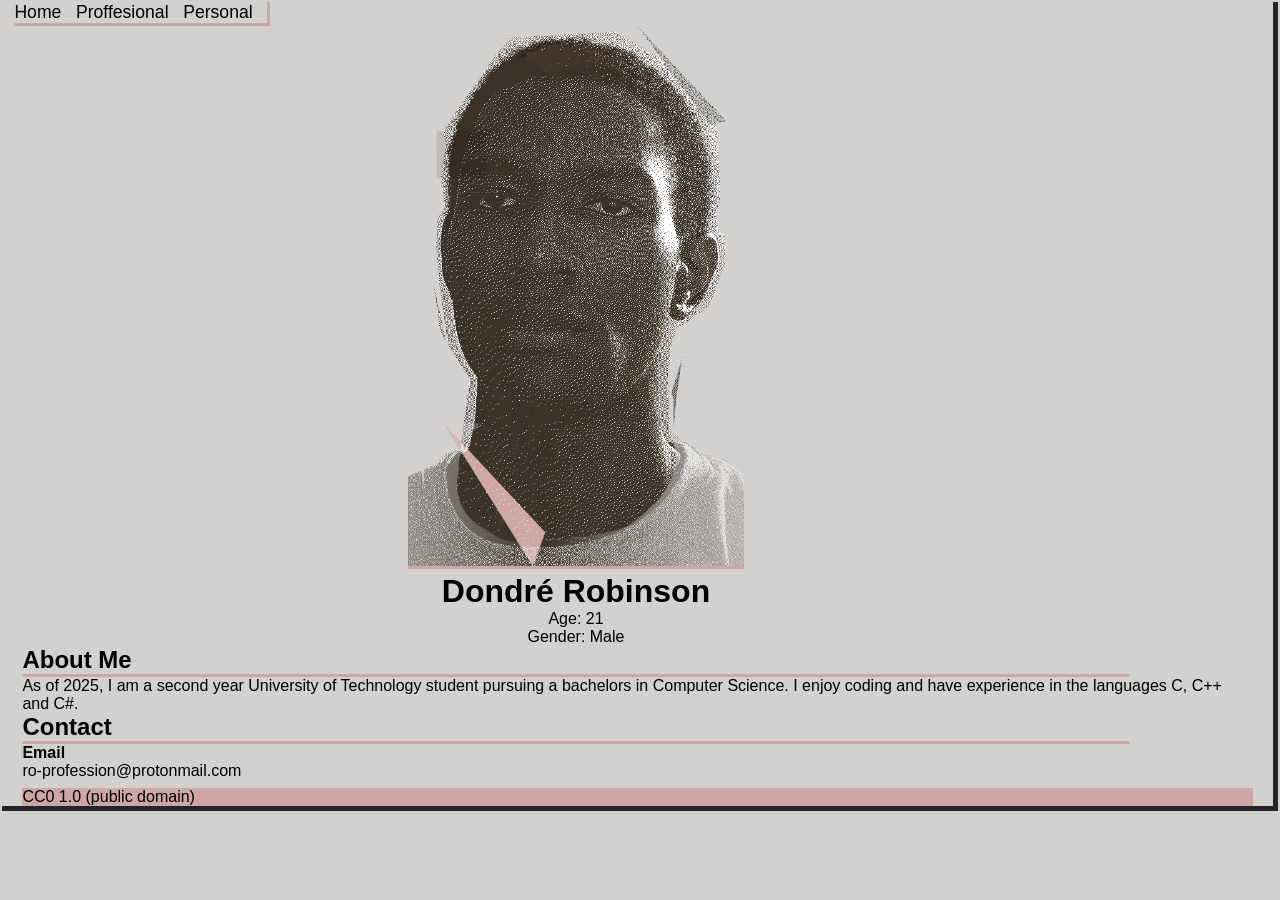
<file: index.html>
<!-- Dondre Robinson ID:2405433  -->
<!DOCTYPE html>
<html lang="en">
<head>
    <meta charset="UTF-8">
    <meta name="viewport" content="width=device-width, initial-scale=1.0">
    <title>Portfolio</title>
    <link rel="stylesheet" href="./styles.css"/>
    <link rel="icon" type="image/x-icon" href="./assets/ico.svg">
</head>
<body>
    <header>
        <nav>
            <ul>
                <li> <a href="./index.html">Home</a> </li>
                <li id="pro"> <a href="./codes/resume.html">Proffesional</a> </li>
                <li> <a href="./codes/personal.html">Personal</a> </li>
            </ul>
        </nav>
    </header>
    <div class="wrapper">

    <div class="holder">
        <a href="mailto:ro-profession@protonmail.com" target="_blank">
            <img class="pic" src="./assets/pic.png" alt="portrait image"/>
        </a>
    <h1>Dondré Robinson</h1>
    <p>Age: 21</p>
    <p>Gender: Male</p>
</div>

    <section>
        <h2>About Me</h2>
        <p>
        As of 2025, I am a second year University of Technology student pursuing a bachelors in Computer Science.
        I enjoy coding and have experience in the languages C, C++ and C#.
</p>
       
        <h2>Contact</h2>
        <a href="mailto:ro-profession@protonmail.com" target="_blank" style="font-weight: bold;">Email</a><p>ro-profession@protonmail.com</p>
    </section>
        <footer>
        <p>CC0 1.0 (public domain)</p>
    </footer>
    </div>

</body>
</html>
<!-- Dondre Robinson ID: 2405433 -->
</file>
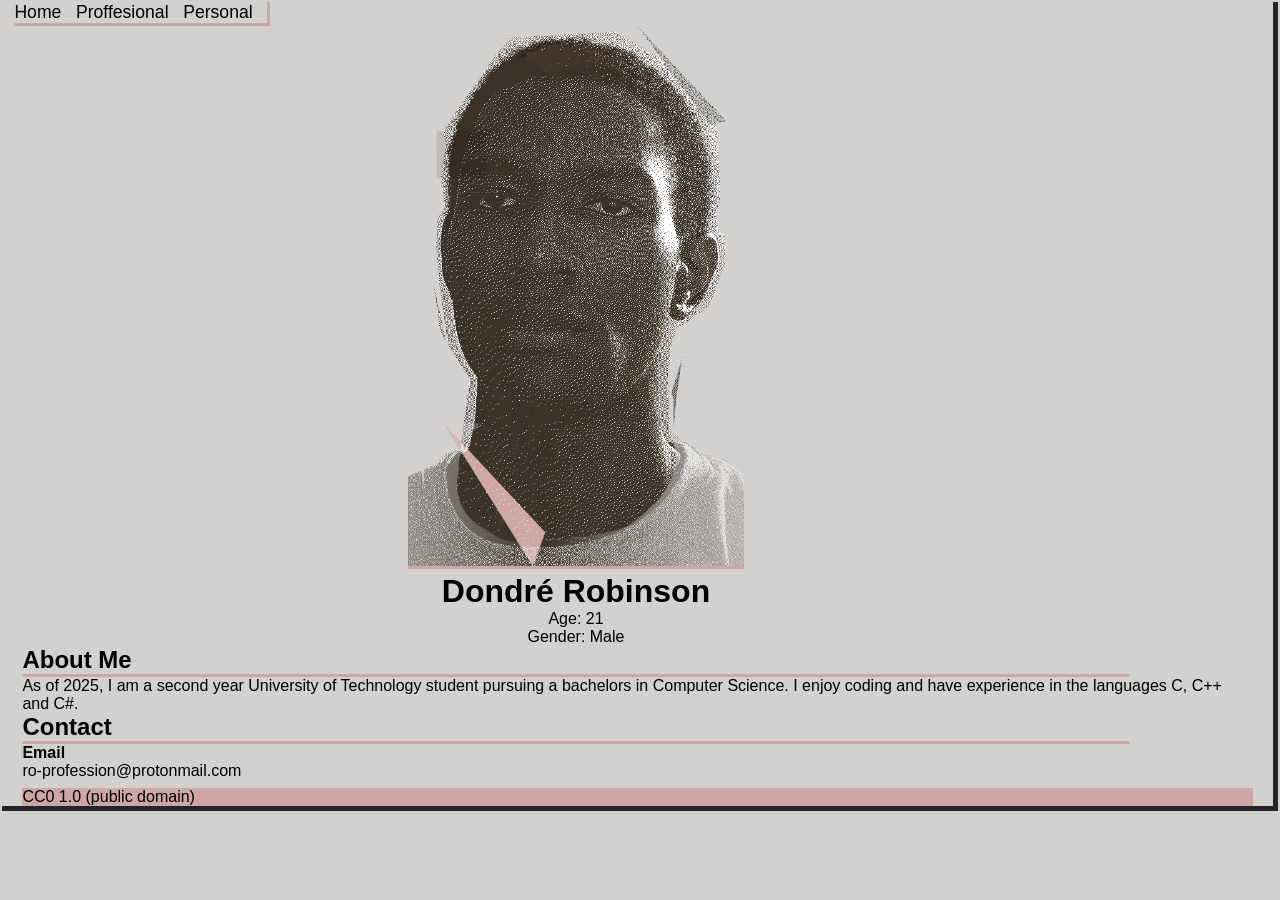
<file: codes/index.html>
<!-- Dondre Robinson ID:2405433 -->
<!DOCTYPE html>
<html lang="en">
<head>
    <meta charset="UTF-8">
    <meta name="viewport" content="width=device-width, initial-scale=1.0">
    <title>Portfolio</title>
    <link rel="stylesheet" href="../styles.css"/>
    <link rel="icon" type="image/x-icon" href="../assets/ico.svg">
</head>
<body>
    <header>
        <nav>
            <ul>
                <li> <a href="../codes/index.html">Home</a> </li>
                <li id="pro"> <a href="../codes/resume.html">Proffesional</a> </li>
                <li> <a href="../codes/personal.html">Personal</a> </li>
            </ul>
        </nav>
    </header>
    <div class="wrapper">

    <div class="holder">
        <a href="mailto:ro-profession@protonmail.com" target="_blank">
            <img class="pic" src="../assets/pic.png" alt="portrait image"/>
        </a>
    <h1>Dondré Robinson</h1>
    <p>Age: 21</p>
    <p>Gender: Male</p>
</div>

    <section>
        <h2>About Me</h2>
        <p>
        As of 2025, I am a second year University of Technology student pursuing a bachelors in Computer Science.
        I enjoy coding and have experience in the languages C, C++ and C#.
</p>
       
        <h2>Contact</h2>
        <a href="mailto:ro-profession@protonmail.com" target="_blank" style="font-weight: bold;">Email</a><p>ro-profession@protonmail.com</p>
    </section>
        <footer>
        <p>CC0 1.0 (public domain)</p>
    </footer>
    </div>

</body>
</html>
<!-- Dondre Robinson ID:2405433 -->
</file>
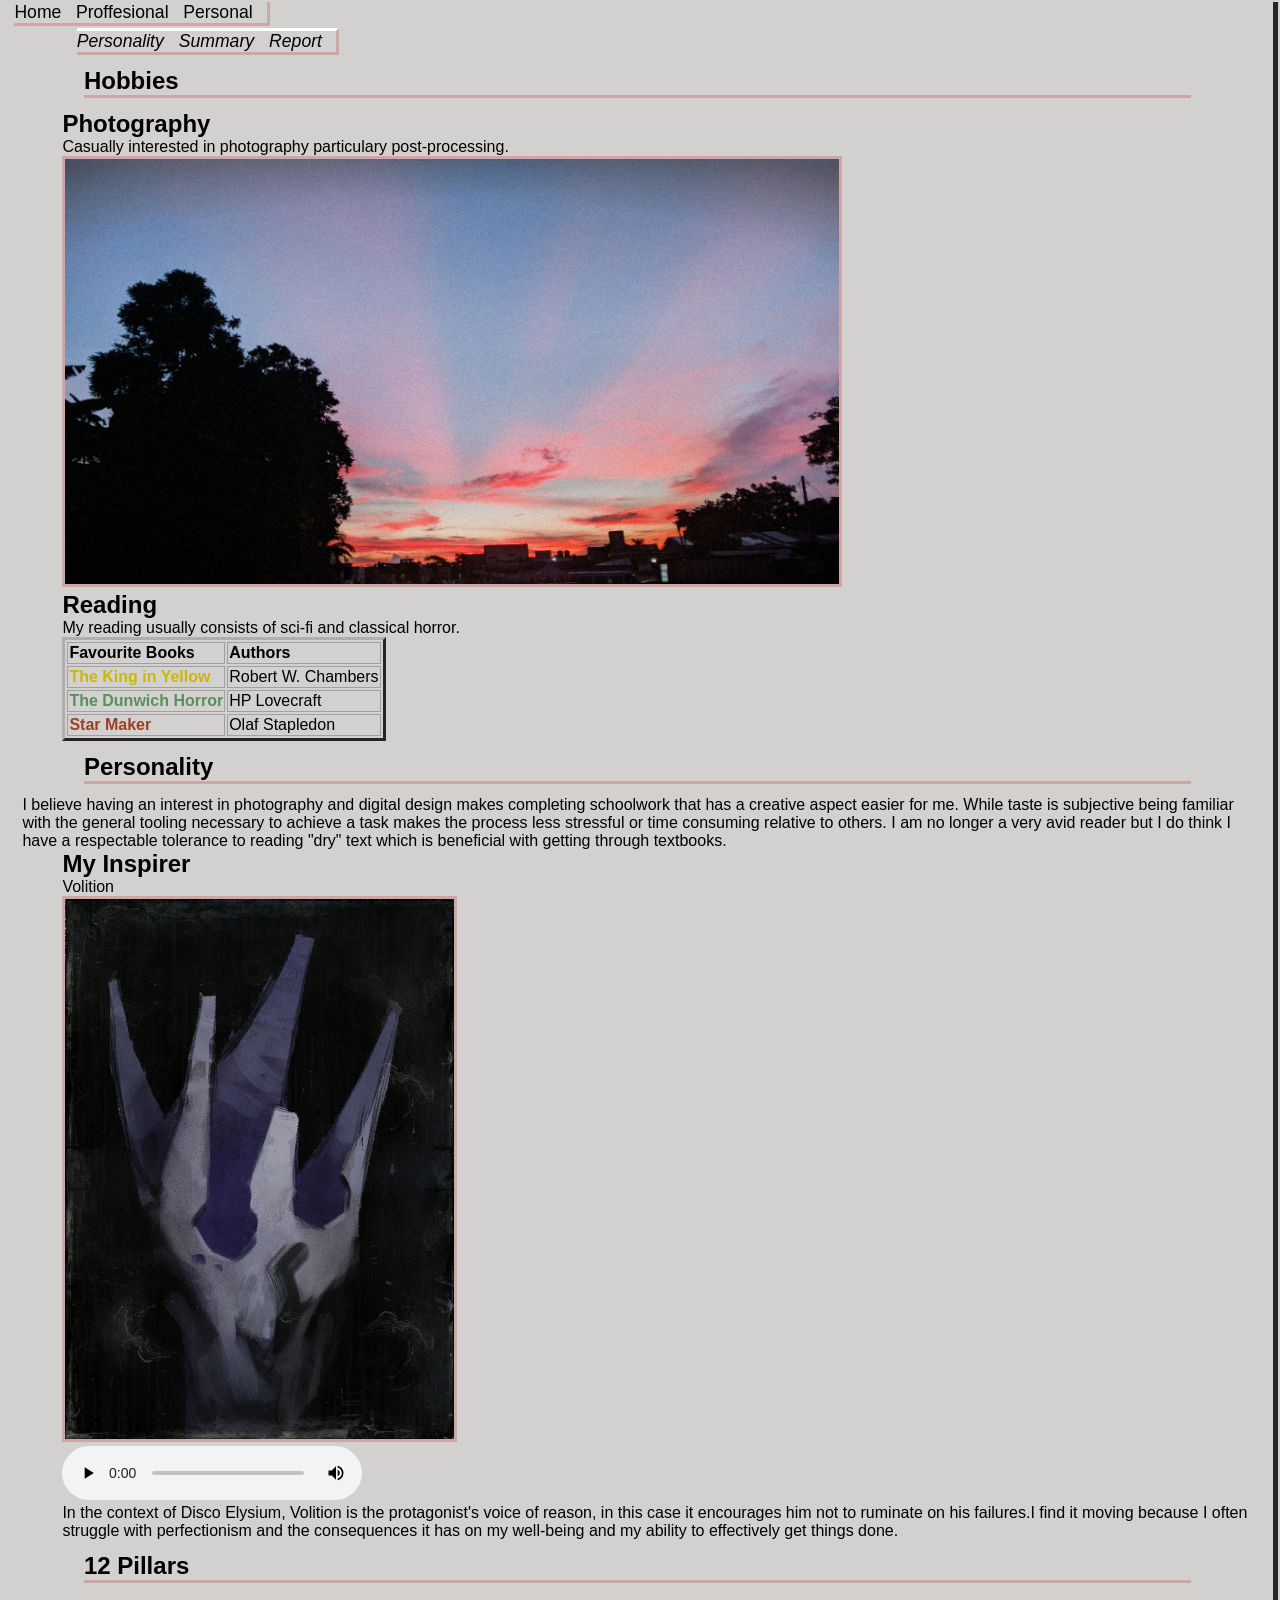
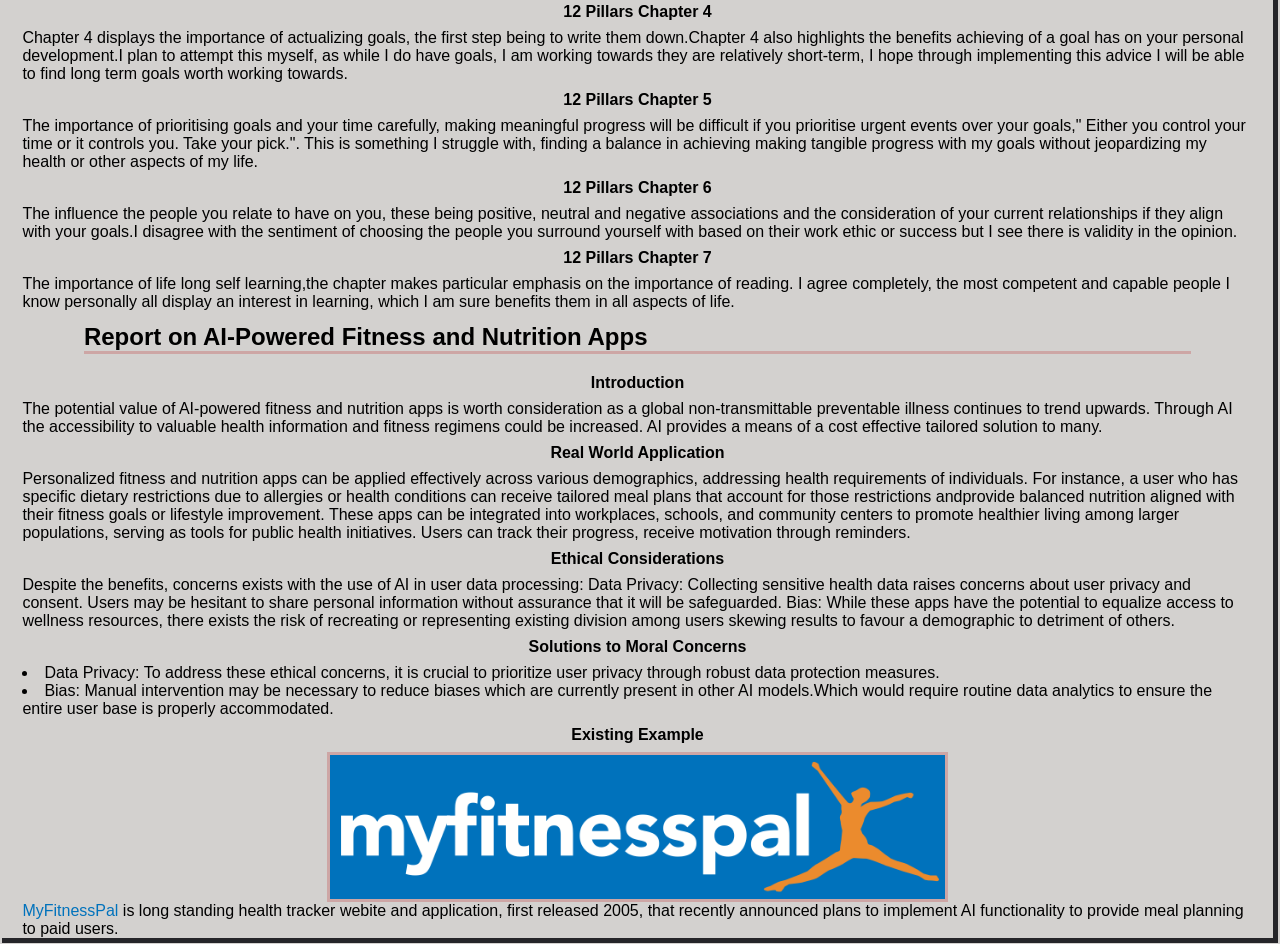
<file: codes/personal.html>
<!DOCTYPE html>
<html lang="en">
<head>
    <meta charset="UTF-8">
    <meta name="viewport" content="width=device-width, initial-scale=1.0">
    <title>Personal</title>
    <link  rel="stylesheet" href="../styles.css"/>
    <link rel="icon" type="image/x-icon" href="../assets/ico.svg">

</head>
<body >
    <header>
        <nav>
            <ul>
                <li> <a href="../index.html">Home</a> </li>
                <li id="pro"> <a href="../codes/resume.html">Proffesional</a> </li>
                <li> <a href="../codes/personal.html">Personal</a> </li>
            </ul>
        </nav>
    </header>
    <header class="inner">
        <nav>
            <ul>
                <li id="pro"> <a href="#personality">Personality</a> </li>
                <li> <a href="#summary">Summary</a> </li>
                <li> <a href="#report">Report</a> </li>
            </ul>
        </nav>
    </header>
    <div class="wrapper">

    <section class="statement">
    <h2>Hobbies</h2>
    <ul style="display: block;">
       
       <li> <h3>Photography</h3></li>
        <li>
        Casually interested in photography particulary post-processing.
        </li>

        <img class="eg" src="../assets/street.jpg"/>
        <h3>Reading</h3>
        <li>
        My reading usually consists of sci-fi and classical horror.
        <table>
            <thead>
                <tr>
                  <th scope="col">Favourite Books</th>
                  <th scope="col">Authors</th>
                  </tr>
                </thead>
                <tr scope="row">
                    <td><a style="color: #cbb805;font-weight: bold;" href="https://www.goodreads.com/book/show/60407951-the-king-in-yellow" target="_blank">The King in Yellow</a></td>
                <td>Robert W. Chambers</td>
                </tr>
                <tr scope="row">
                    <td><a style="color: #59905b;font-weight: bold;" href="https://www.goodreads.com/book/show/32299850-the-dunwich-horror" target="_blank">The Dunwich Horror</a></td>
                    <td>HP Lovecraft</td>
                </tr>
                <tr scope="row">
                    <td><a style="color: #984126;font-weight: bold;" href="https://www.goodreads.com/en/book/show/525304.Star_Maker" target="_blank">Star Maker</a></td>
                    <td>Olaf Stapledon</td>
                </tr>
        </table>
    </ul>
    <h2 id="personality">Personality</h2>
    <p>
        I believe having an interest in photography and digital design makes completing schoolwork that has a creative aspect easier for me. While
       taste is subjective being familiar with the general tooling necessary to achieve a task makes the process less stressful or time consuming
        relative to others. I am no longer a very avid reader but I do think I have a respectable tolerance to reading "dry" text which is beneficial with getting through textbooks.

    </p>
    <ul style="display: block;">
    <li><h3>My Inspirer</h3></li>
    <p>Volition</p>
    <img class="vol" src="../assets/vol.webp"/>
    <li><audio controls="" preload="auto" src="../assets/check.ogg"></audio></li>
    <li><p>In the context of Disco Elysium, Volition is the protagonist's voice of reason, in this case it encourages him not to ruminate on his failures.I find it moving because I often struggle with perfectionism and the
         consequences it has on my well-being and my ability to effectively get things done.
    </p>
        </li>
    </ul>
    <h2 id="summary">12 Pillars</h2>
    <h4>12 Pillars Chapter 4</h4>
    <p>Chapter 4 displays the importance of actualizing goals, the first step being to write them down.Chapter 4 also highlights the benefits achieving of a goal has on
        your personal development.I plan to attempt this myself, as while I do have goals,
         I am working towards they are relatively short-term, I hope through implementing this advice I will be able to find long term goals worth working towards.</p>
    <h4>12 Pillars Chapter 5</h4>
    <p>The importance of prioritising goals and your time carefully, making meaningful progress will be difficult if you prioritise urgent events
        over your goals," Either you control your time or it controls you. Take your pick.".
         This is something I struggle with, finding a balance in achieving making tangible progress with my goals without jeopardizing my health or other aspects of my life. 
    </p>
    <h4>12 Pillars Chapter 6</h4>
    <p>The influence the people you relate to have on you, these being positive, neutral and negative associations and the
        consideration of your current relationships if they align with your goals.I disagree with the sentiment of choosing the people you surround yourself with based on their work
         ethic or success but I see there is validity in the opinion.
</p>
    <h4>12 Pillars Chapter 7</h4>
    <p>The importance of life long self learning,the chapter makes particular emphasis on the importance of reading. I agree completely, the most competent and capable people I know personally all display an interest in learning,
        which I am sure benefits them in all aspects of life.
</p>
    <h2 id="report">Report on AI-Powered Fitness and Nutrition Apps</h2>
    <h4>Introduction </h4>
    <p>
        The potential value of AI-powered fitness and nutrition apps is worth consideration as a global non-transmittable preventable illness continues to trend upwards.
        Through AI the accessibility to valuable health information and fitness regimens 
        could be increased. AI provides a means of a cost effective tailored solution to many.
       <h4>Real World Application</h4>
        
        Personalized fitness and nutrition apps can be applied effectively across various demographics, addressing health requirements of individuals. 
        For instance, a user who has specific dietary restrictions due to allergies or health conditions can receive tailored meal plans that account for those 
        restrictions andprovide balanced nutrition aligned with their fitness goals or lifestyle improvement.
        
        These apps can be integrated into workplaces, schools, and community centers to promote healthier living among larger populations, serving as tools for 
        public health initiatives. Users can track their progress, receive motivation through reminders.
        </p>
        <h4>
        Ethical Considerations
        </h4>
        <p>
            Despite the benefits, concerns exists with the use of AI in user data processing:
            Data Privacy: Collecting sensitive health data raises concerns about user privacy and consent. Users may be hesitant to share personal information
            without assurance that it will be safeguarded.
            Bias: While these apps have the potential to equalize access to wellness resources,
             there exists the risk of recreating or representing existing division among users skewing results to favour a demographic to detriment of others.
     
        </a>
        <h4>
            Solutions to Moral Concerns
        </h4>
        <p>
        <li>Data Privacy: To address these ethical concerns, it is crucial to prioritize user privacy through robust data protection measures.</li>
        
        <li>Bias: Manual intervention may be necessary to reduce biases which are currently present in other AI models.Which would require routine data analytics to ensure the entire user base is properly accommodated.</li>
        </p>
        <h4>
            Existing Example
        </h4>
        <img class="pal"src="../assets/pal.png"/>
        <p>
        <a style="width: fit-content;color: #0072bc;"href="https://www.myfitnesspal.com/">MyFitnessPal</a> is long standing health tracker webite and application, first released 2005, 
        that recently announced plans to implement AI functionality to provide meal planning to paid users.   
     </p>
    </section>

</div>
</body>
</html>
</file>
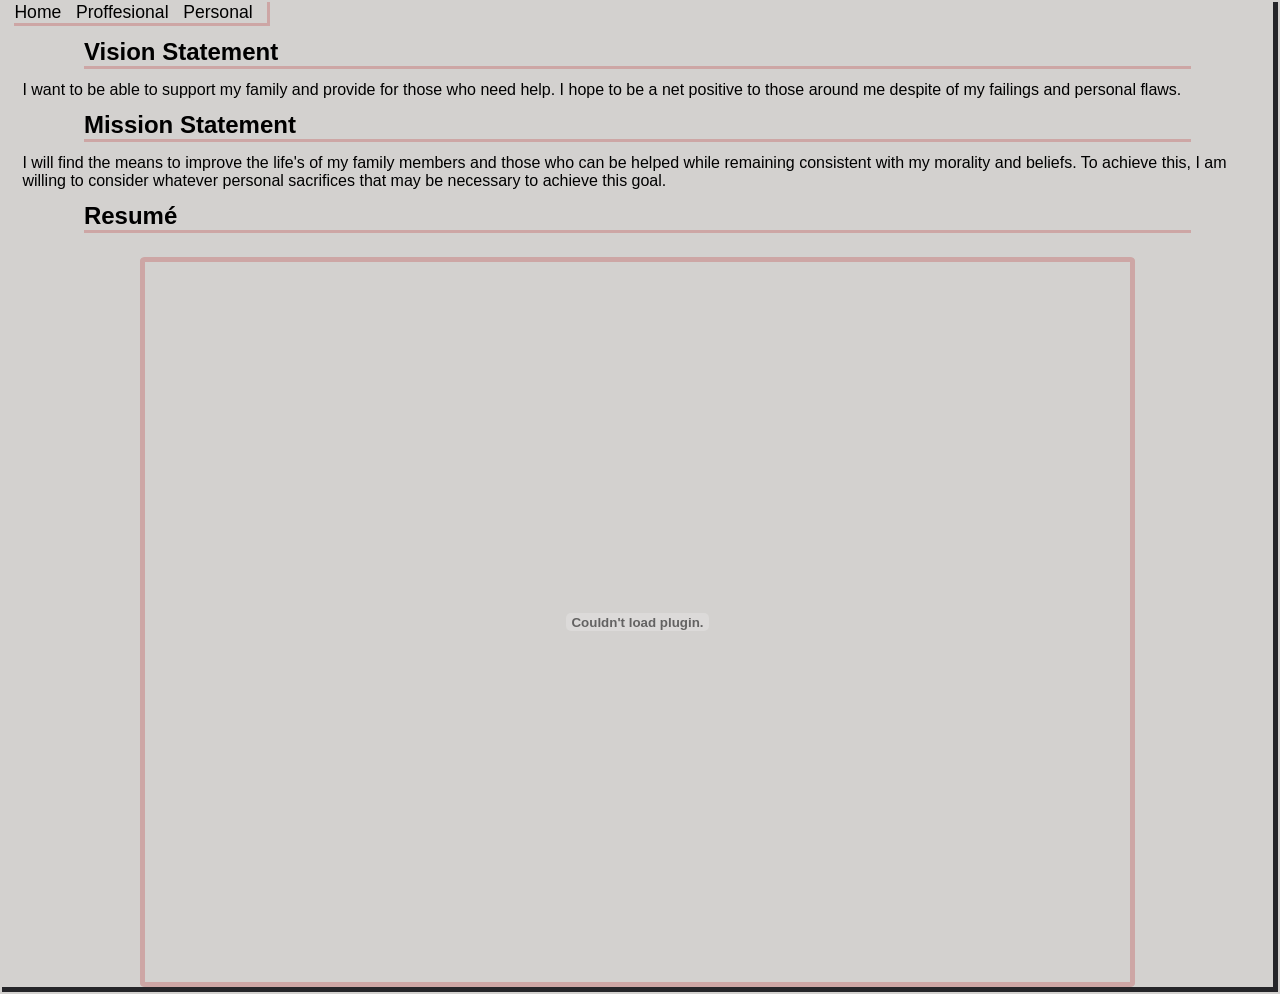
<file: codes/resume.html>
<!DOCTYPE html>
<html lang="en">
<head>
    <meta charset="UTF-8">
    <meta name="viewport" content="width=device-width, initial-scale=1.0">
    <title>Professional</title>
    <link  rel="stylesheet" href="../styles.css"/>
    <link rel="icon" type="image/x-icon" href="../assets/ico.svg">
</head>
<body>
    <header>
        <nav>
            <ul>
                <li> <a href="../index.html">Home</a> </li>
                <li id="pro"> <a href="../codes/resume.html">Proffesional</a> </li>
                <li> <a href="../codes/personal.html">Personal</a> </li>
            </ul>
        </nav>
    </header>

    <div class="wrapper">
    <section class="statement">
    <h2>Vision Statement</h2>
    <p>I want to be able to support my family and provide for those who need help. I hope to be a net positive to those
         around me despite of my failings and personal flaws.</p>
    <h2>Mission Statement</h2>
    <p>I will find the means to improve the life's of my family members and those who can be helped while remaining consistent with my morality and beliefs.
        To achieve this, I am willing to consider whatever personal sacrifices that may be necessary to achieve this goal.
    </p>
    <h2>Resumé</h2>
    <object class="pdf" 
            data=
        "../assets/res.pdf"
        ></object>
     </section>
    
    </object>
    </div>
</body>
</html>
</file>
<file: styles.css>
/* Dondre Robinson ID:2405433  */
*{
    --grey: #d3d1cf;
    --bottom: #252529;
    --rose: #cda6a5;
    margin: 0;
  /* scrollbar-width:; */
  scrollbar-color: var(--bottom);
  font-family:'Aileron', 'Montserrat', sans-serif;

}
body{
    margin: .1em;
    padding-left: 1%;
    padding-right: 1%;
    width: auto;
    background-color: var(--grey);
    border-bottom: 5px solid var(--bottom);
    border-right: 5px solid var(--bottom);

}
.wrapper{
  padding: 0 .5em 0 .5em;
    display:flex;
    flex-wrap: wrap;
    flex-direction: column;
}
h2{
  border-bottom: 3px solid var(--rose);
  width: 90%;
  align-self: center;
}
h3{
  font-size: 1.5rem;
}
p{
    font-size: 1rem;
}
header{
    margin: 0.1em 0 0 0;
  border-bottom: 3px solid var(--rose);
  border-right: 3px solid var(--rose);
  height: fit-content;
  width: max-content; 
  font-size: 1.1rem;

}
header ul{
    padding-left: 0;
    padding-right: 2.5em;
    list-style: none;
    display:inline-flex;
    overflow: hidden;
}
header li{
  width: fit-content;
  padding-right: 7%;
}
header li:hover{
    background-color: var(--rose);
}
header a:hover{
    color: white;

}
.pic{
    min-height: 60vh;
    border-bottom: var(--rose);
    padding: 0;
    margin: 0;
}


.holder{
    /* display: grid; */
    width: 90%;
    justify-content: center;
    align-items: center;
    text-align: center;
    /* align-self: center; */
 
}
.pic{
    max-height: 45vh;
    border-bottom: 3px solid var(--rose);

}

a{
    text-decoration: none;
    font-style: normal;
    color:black;
}
a:visited{
    text-decoration: none;
    color: black;
}

section{
    margin: 1%;
    padding: 2%;
    height: fit-content;
    width: fit-content;
}

#menu li{
    margin-left: 1rem;
}

footer{
    margin-top: .5em;
    background-color: var(--rose);
    width: 100%;
}

/* Personal */
section{
    width:100%;
    margin: 0;
    padding: 0;
    font-size: 1rem;

  }
  section ul{
    width: fit-content;
  }
  section li{
    overflow-wrap: break-word;
  word-wrap: break-word;
  white-space: normal !important;
  }
.eg{
    width: 65%;
    border: 3px solid var(--rose);
  }
  .vol{
    border: 3px solid var(--rose);
    max-width: 70%;
    max-height: 60vh;
  }
  ul{
    height: fit-content;
    list-style: none;
  }
  
table{
    max-width: 95%;
    border-left: 3px solid #aeaeb2;
    border-top: 3px solid #aeaeb2;
    border-bottom: 3px solid #252529;
    border-right: 3px solid #252529;
    text-align: left;
    background-color: var(--grey);
}
th,td {
    border: 1px solid rgb(160 160 160);
  }
  .inner{
    margin-left: 5%;
  border-top: 3px solid white;
  }
  .inner a {
      font-style: italic;
  }
  .pal{
    max-width: 50%;
    align-self: center;
    border: 3px solid var(--rose);

  }
  /* Professional */
  
  .pdf:active{
    border: none;

  }
  .statement{
    display: flex;
    flex-wrap: wrap;
    flex-direction: column;
  }
  /* h4 personal */
  .statement h2,.statement h4{
    align-self: center;
    margin: .5em;
  }
 .pdf{
    align-self: center;
    margin-top: 1%;
    border: 5px solid var(--rose);
    justify-self: center;
    border-radius: .5%;
    width: 80%;
    height: 80vh;
  }
/* Dondre Robinson ID:2405433  */
</file>
